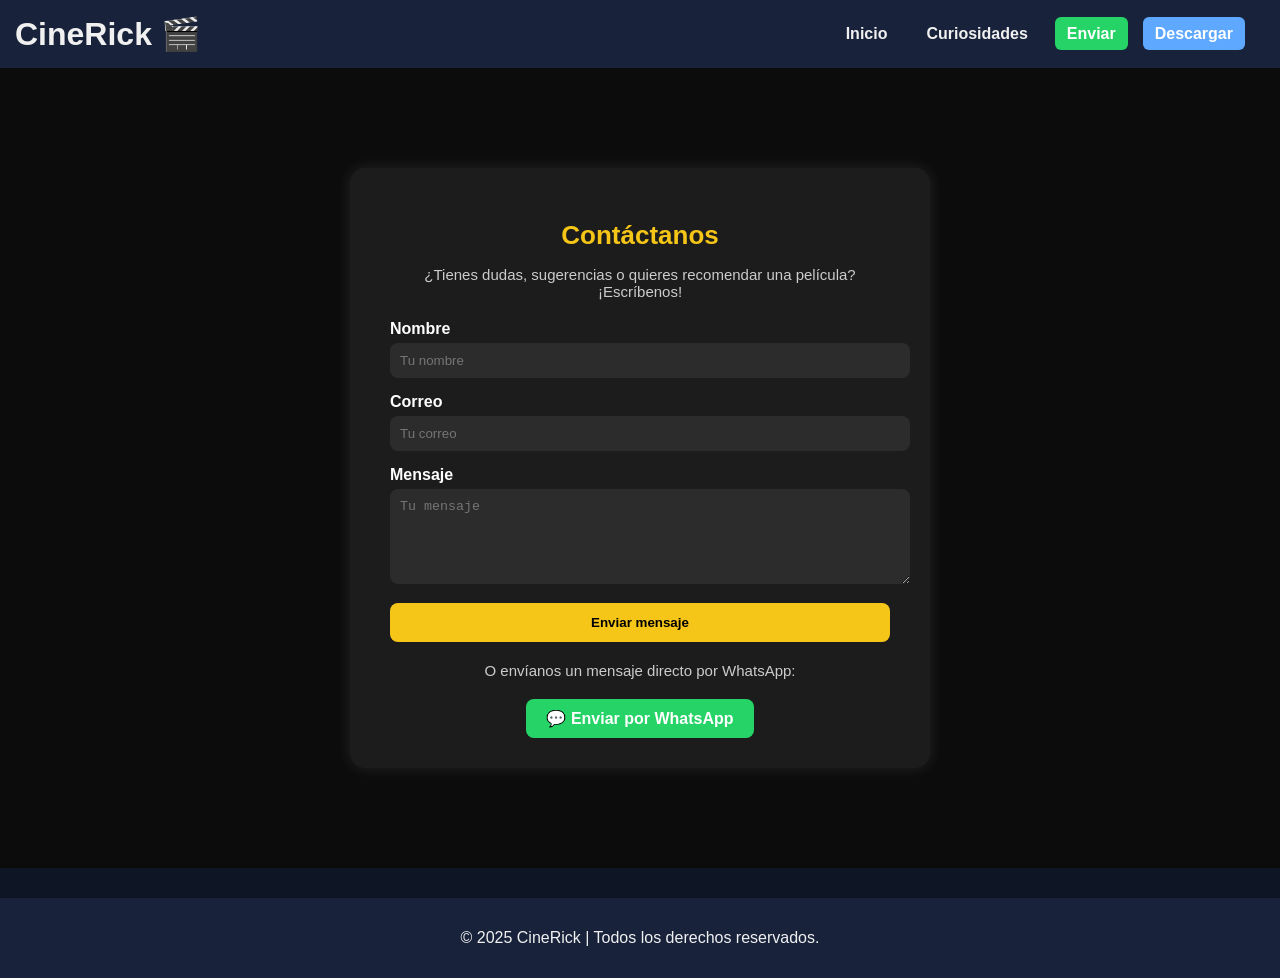
<file: contacto.html>
<!DOCTYPE html>
<html lang="es">
<head>
  <meta charset="UTF-8">
  <meta name="viewport" content="width=device-width, initial-scale=1.0">
  <title>Contacto - CineRick</title>
  <link rel="stylesheet" href="style.css">
</head>
<body>

  <header>
    <h1>CineRick 🎬</h1>
    <nav class="navbar">
    <ul>
      <li><a href="index.html" class="nav-link active">Inicio</a></li>
      <li><a href="curiosidades.html" class="nav-link">Curiosidades</a></li>
      <li><a href="https://wa.me/573008742234" target="_blank" class="nav-link enviar">Enviar</a></li>
      <li><a href="RediseñoSeccionesE.pdf" download class="nav-link descargar">Descargar</a></li>
    </ul>
  </header>

  <main class="contacto-main">
    <section class="contact-form">
      <h2>Contáctanos</h2>
      <p>¿Tienes dudas, sugerencias o quieres recomendar una película? ¡Escríbenos!</p>

      <form id="form-contacto">
        <label for="nombre">Nombre</label>
        <input type="text" id="nombre" name="nombre" placeholder="Tu nombre" required>

        <label for="correo">Correo</label>
        <input type="email" id="correo" name="correo" placeholder="Tu correo" required>

        <label for="mensaje">Mensaje</label>
        <textarea id="mensaje" name="mensaje" placeholder="Tu mensaje" rows="5" required></textarea>

        <button type="submit" class="btn-enviar">Enviar mensaje</button>
      </form>

      <div class="whatsapp">
        <p>O envíanos un mensaje directo por WhatsApp:</p>
        <a href="https://wa.me/573001112233" target="_blank" class="btn-whatsapp">💬 Enviar por WhatsApp</a>
      </div>
    </section>
  </main>

  <footer>
    <p>© 2025 CineRick | Todos los derechos reservados.</p>
  </footer>

  <script>
    const form = document.getElementById('form-contacto');
    form.addEventListener('submit', (e) => {
      e.preventDefault();
      alert('Gracias por contactarnos, ' + form.nombre.value + '. ¡Te responderemos pronto!');
      form.reset();
    });
  </script>

</body>

</html>
</file>
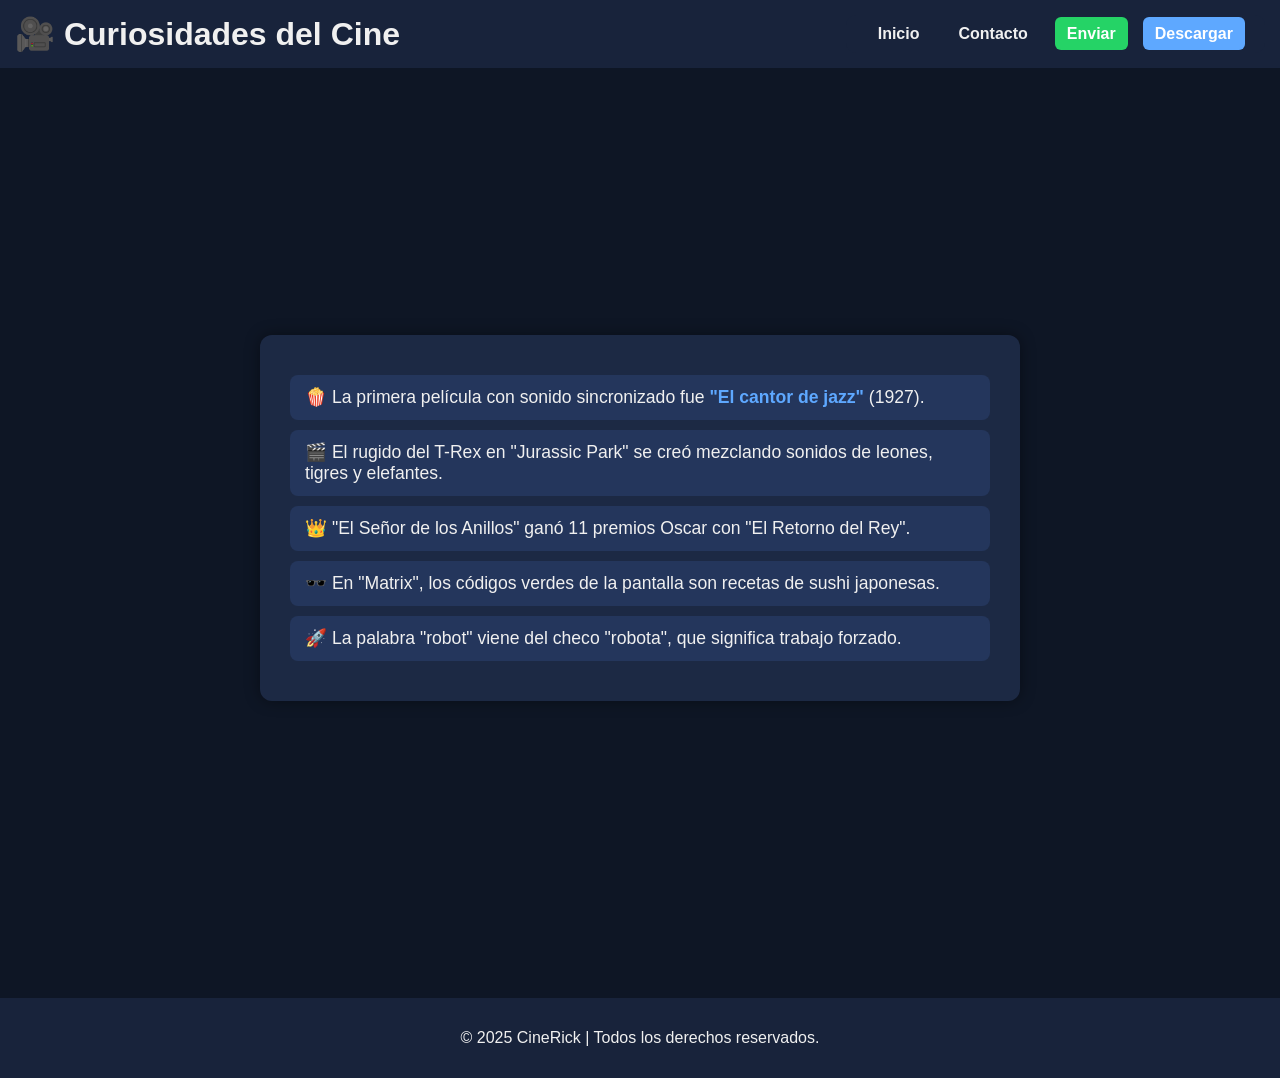
<file: curiosidades.html>
<!DOCTYPE html>
<html lang="es">
<head>
  <meta charset="UTF-8">
  <title>Datos divertidos del cine</title>
  <link rel="stylesheet" href="style.css">
</head>
<body>
  <header>
    <h1>🎥 Curiosidades del Cine</h1>
     <nav class="navbar">
    <ul>
      <li><a href="index.html" class="nav-link active">Inicio</a></li>
      <li><a href="contacto.html" class="nav-link">Contacto</a></li>
      <li><a href="https://wa.me/573008742234" target="_blank" class="nav-link enviar">Enviar</a></li>
      <li><a href="RediseñoSeccionesE.pdf" download class="nav-link descargar">Descargar</a></li>
    </ul>
  </header>

  <main id="curiosidades">
    <ul>
      <li>🍿 La primera película con sonido sincronizado fue <strong>"El cantor de jazz"</strong> (1927).</li>
      <li>🎬 El rugido del T-Rex en "Jurassic Park" se creó mezclando sonidos de leones, tigres y elefantes.</li>
      <li>👑 "El Señor de los Anillos" ganó 11 premios Oscar con "El Retorno del Rey".</li>
      <li>🕶️ En "Matrix", los códigos verdes de la pantalla son recetas de sushi japonesas.</li>
      <li>🚀 La palabra "robot" viene del checo "robota", que significa trabajo forzado.</li>
    </ul>
  </main>

  <footer>
    <p>© 2025 CineRick | Todos los derechos reservados.</p>
  </footer>

</body>
</html>
</file>
<file: style.css>
body {
font-family: Arial, sans-serif;
margin: 0;
background-color: #0e1625;
color: #f0f0f0;
}

header {
background-color: #18233b;
padding: 15px;
display: flex;
justify-content: space-between;
align-items: center;
}

h1 {
margin: 0;
}

#search {
padding: 8px;
border-radius: 5px;
border: none;
}

.grid {
display: grid;
grid-template-columns: repeat(auto-fill, minmax(180px, 1fr));
gap: 15px;
padding: 20px;
}

.card {
background-color: #1c2944;
border-radius: 10px;
overflow: hidden;
cursor: pointer;
transition: transform 0.2s;
}

.card:hover {
transform: scale(1.05);
}

.card img {
width: 100%;
height: 250px;
object-fit: cover;
}

.card h3 {
margin: 10px;
font-size: 1rem;
}

.detalle {
padding: 20px;
}

.oculto {
display: none;
}

button {
background: #ef4444;
color: white;
border: none;
padding: 10px;
border-radius: 5px;
cursor: pointer;
}

button:hover {
background: #d43535;
}

footer {
background-color: #18233b;
text-align: center;
padding: 15px;
margin-top: 30px;
}
#curiosidades {
  display: flex;
  justify-content: center;
  align-items: center;
  min-height: 100vh;
  background-color: #0e1625;
}

#curiosidades ul {
  list-style: none;
  background-color: #1c2944;
  padding: 30px;
  border-radius: 12px;
  box-shadow: 0 0 15px rgba(0, 0, 0, 0.4);
  width: 80%;
  max-width: 700px;
}

#curiosidades li {
  background-color: #24365c;
  margin: 10px 0;
  padding: 12px 15px;
  border-radius: 8px;
  transition: background 0.3s, transform 0.2s;
  font-size: 1.1rem;
}

#curiosidades li:hover {
  background-color: #2e4678;
  transform: scale(1.02);
}

#curiosidades strong {
  color: #5ea8ff;
}
.navbar {
  display: flex;
  justify-content: space-between;
  align-items: center;
  background-color: #18233b;
  padding: 10px 20px;
  border-radius: 10px;
}

.navbar ul {
  list-style: none;
  display: flex;
  gap: 15px;
  margin: 0;
  padding: 0;
}

.navbar li {
  position: relative;
}

.nav-link {
  color: #f0f0f0;
  text-decoration: none;
  font-weight: bold;
  padding: 8px 12px;
  border-radius: 6px;
  transition: background 0.3s ease, transform 0.2s ease;
}

.nav-link:hover {
  background-color: #24365c;
  transform: scale(1.1);
}

/* Botón de WhatsApp (Enviar) */
.nav-link.enviar {
  background-color: #25d366;
  color: #fff;
}

.nav-link.enviar:hover {
  background-color: #1ea955;
}

/* Botón de descarga */
.nav-link.descargar {
  background-color: #5ea8ff;
  color: #fff;
}

.nav-link.descargar:hover {
  background-color: #3b8ae3;
}

/* ====== Buscador ====== */
.search-container {
  display: flex;
  align-items: center;
  gap: 5px;
}

.search-container input {
  padding: 8px;
  border-radius: 5px;
  border: none;
  outline: none;
  background-color: #1c2944;
  color: #fff;
}

.search-container button {
  background-color: #5ea8ff;
  border: none;
  padding: 8px 10px;
  border-radius: 5px;
  cursor: pointer;
  transition: background 0.3s ease, transform 0.2s ease;
}

.search-container button:hover {
  background-color: #3b8ae3;
  transform: scale(1.1);
}
.contacto-main {
  min-height: 80vh;
  display: flex;
  justify-content: center;
  align-items: center;
  background: #0c0c0c;
  color: white;
  padding: 40px;
}

.contact-form {
  background: #1c1c1c;
  padding: 30px 40px;
  border-radius: 15px;
  max-width: 500px;
  width: 100%;
  box-shadow: 0 0 15px rgba(255, 255, 255, 0.1);
}

.contact-form h2 {
  text-align: center;
  margin-bottom: 10px;
  font-size: 26px;
  color: #f5c518;
}

.contact-form p {
  text-align: center;
  margin-bottom: 20px;
  font-size: 15px;
  color: #ccc;
}

.contact-form label {
  display: block;
  margin-bottom: 5px;
  font-weight: bold;
}

.contact-form input,
.contact-form textarea {
  width: 100%;
  padding: 10px;
  border: none;
  border-radius: 8px;
  background: #2c2c2c;
  color: white;
  margin-bottom: 15px;
}

.btn-enviar {
  width: 100%;
  padding: 12px;
  background: #f5c518;
  color: #000;
  border: none;
  border-radius: 8px;
  font-weight: bold;
  cursor: pointer;
  transition: all 0.3s ease;
}

.btn-enviar:hover {
  background: #ffda44;
  transform: scale(1.05);
}

.whatsapp {
  text-align: center;
  margin-top: 20px;
}

.btn-whatsapp {
  display: inline-block;
  padding: 10px 20px;
  background: #25D366;
  color: #fff;
  text-decoration: none;
  border-radius: 8px;
  font-weight: bold;
  transition: 0.3s;
}

.btn-whatsapp:hover {
  background: #1eb85e;
  transform: scale(1.05);
}
</file>
